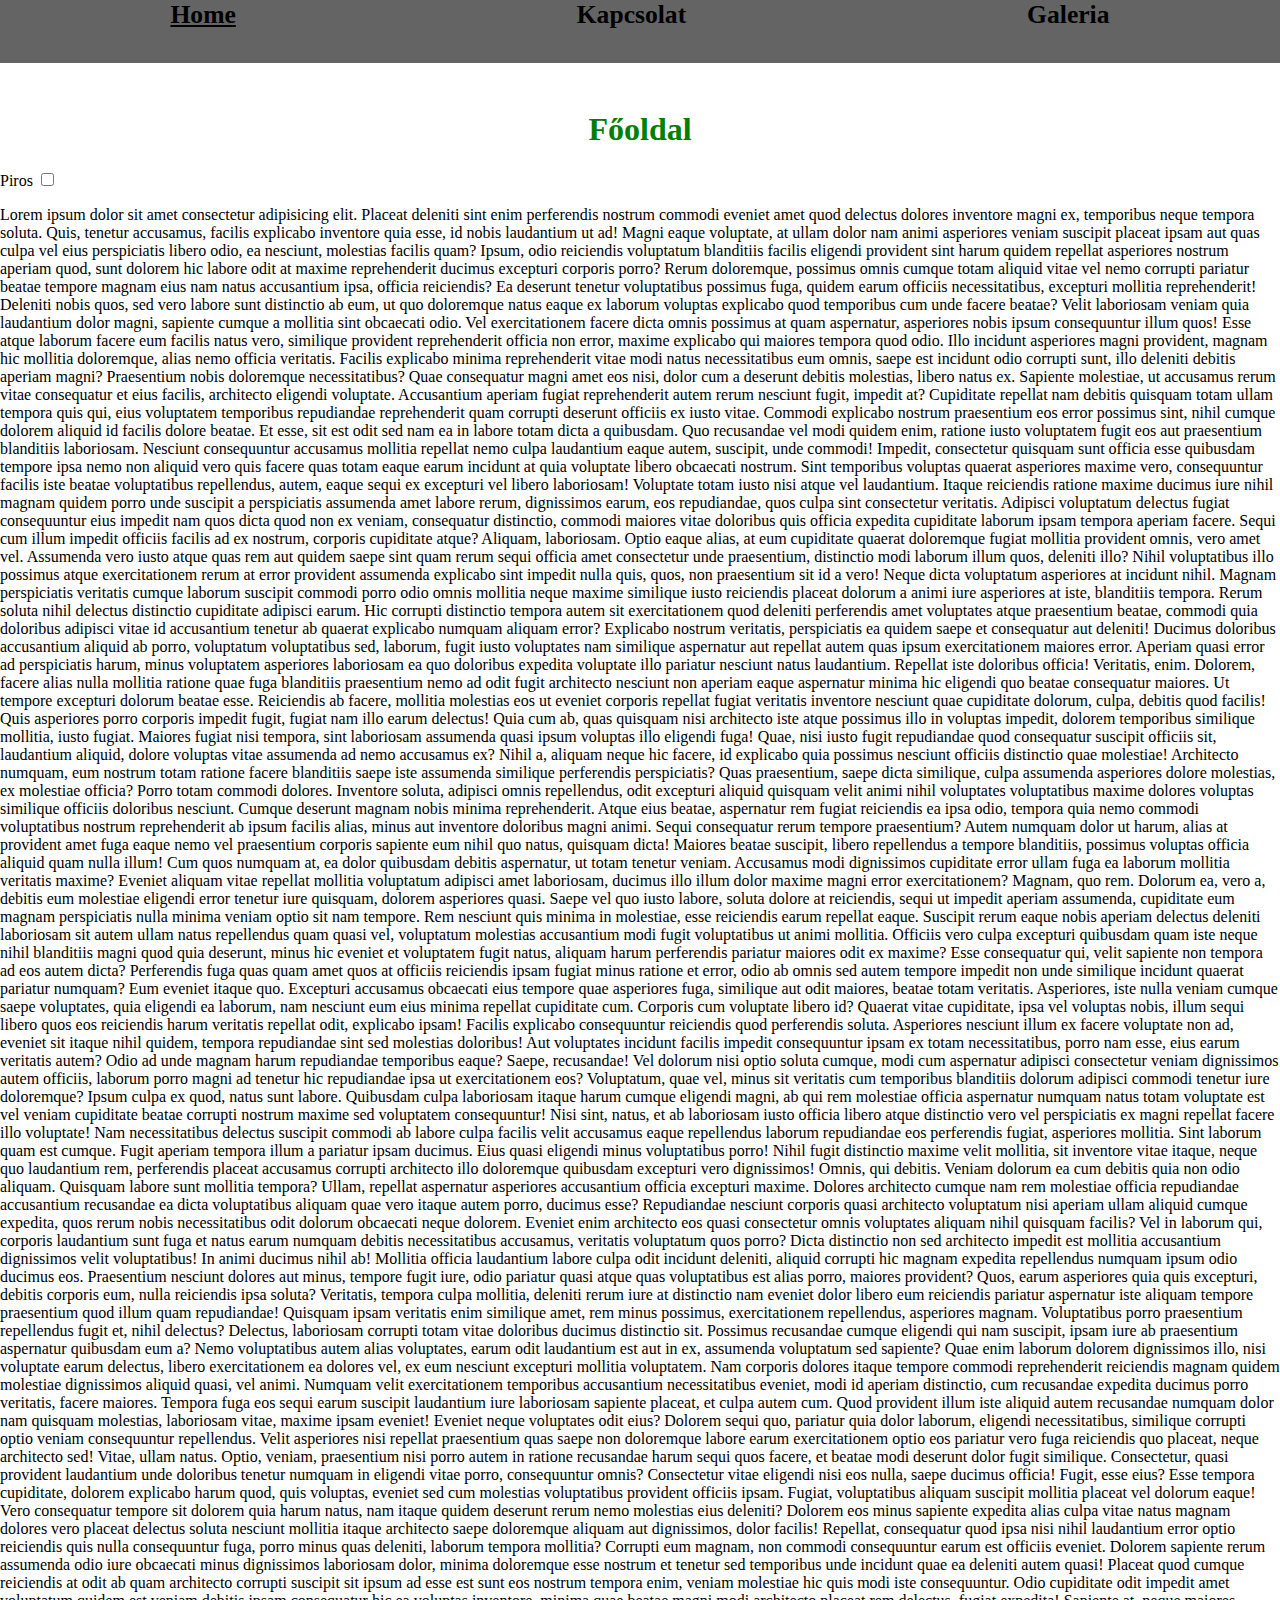
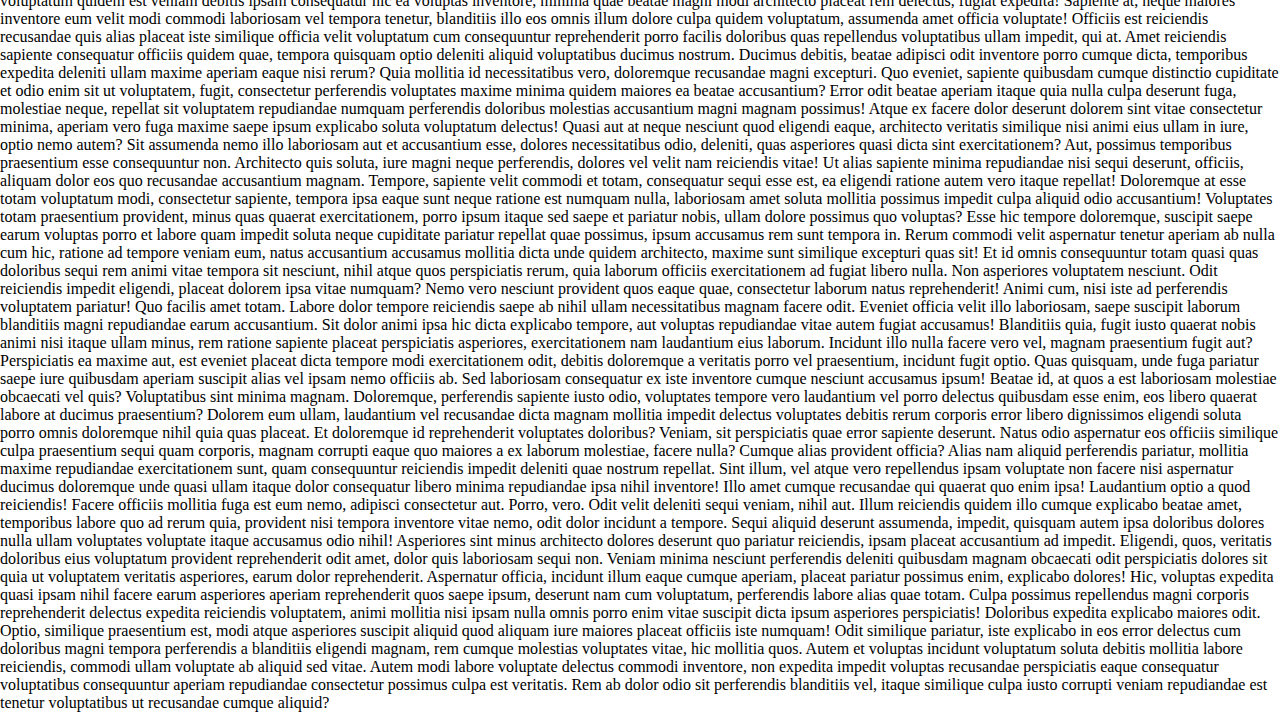
<file: index.html>
<!DOCTYPE html>
<html lang="hu">

<head>
  <meta charset="UTF-8" />
  <meta name="viewport" content="width=device-width, initial-scale=1.0" />
  <title>Home</title>
  <link rel="stylesheet"
    href="https://fonts.googleapis.com/css2?family=Material+Symbols+Outlined:opsz,wght,FILL,GRAD@24,400,0,0" />
  <link rel="stylesheet" href="style.css" />
</head>

<body>
  <header>
    <nav>
      <a class="active" title="NEM SZABAD!!!" href="index.html">Home</a>
      <a href="kapcsolat.html">Kapcsolat</a>
      <a href="galeria.html">Galeria</a>
    </nav>
    <span class="material-symbols-outlined" id="menu"> menu </span>
  </header>

  <br /><br /><br /><br /><br />
  <h1 style="text-align: center">Főoldal</h1>
  <label for="piros">Piros</label>
  <input type="checkbox" name="" id="piros" />
  <p>
    Lorem ipsum dolor sit amet consectetur adipisicing elit. Placeat deleniti sint enim perferendis nostrum commodi
    eveniet amet quod delectus dolores inventore magni ex, temporibus neque tempora soluta. Quis, tenetur accusamus,
    facilis explicabo inventore quia esse, id nobis laudantium ut ad! Magni eaque voluptate, at ullam dolor nam animi
    asperiores veniam suscipit placeat ipsam aut quas culpa vel eius perspiciatis libero odio, ea nesciunt, molestias
    facilis quam? Ipsum, odio reiciendis voluptatum blanditiis facilis eligendi provident sint harum quidem repellat
    asperiores nostrum aperiam quod, sunt dolorem hic labore odit at maxime reprehenderit ducimus excepturi corporis
    porro? Rerum doloremque, possimus omnis cumque totam aliquid vitae vel nemo corrupti pariatur beatae tempore magnam
    eius nam natus accusantium ipsa, officia reiciendis? Ea deserunt tenetur voluptatibus possimus fuga, quidem earum
    officiis necessitatibus, excepturi mollitia reprehenderit! Deleniti nobis quos, sed vero labore sunt distinctio ab
    eum, ut quo doloremque natus eaque ex laborum voluptas explicabo quod temporibus cum unde facere beatae? Velit
    laboriosam veniam quia laudantium dolor magni, sapiente cumque a mollitia sint obcaecati odio. Vel exercitationem
    facere dicta omnis possimus at quam aspernatur, asperiores nobis ipsum consequuntur illum quos! Esse atque laborum
    facere eum facilis natus vero, similique provident reprehenderit officia non error, maxime explicabo qui maiores
    tempora quod odio. Illo incidunt asperiores magni provident, magnam hic mollitia doloremque, alias nemo officia
    veritatis. Facilis explicabo minima reprehenderit vitae modi natus necessitatibus eum omnis, saepe est incidunt odio
    corrupti sunt, illo deleniti debitis aperiam magni? Praesentium nobis doloremque necessitatibus? Quae consequatur
    magni amet eos nisi, dolor cum a deserunt debitis molestias, libero natus ex. Sapiente molestiae, ut accusamus rerum
    vitae consequatur et eius facilis, architecto eligendi voluptate. Accusantium aperiam fugiat reprehenderit autem
    rerum nesciunt fugit, impedit at? Cupiditate repellat nam debitis quisquam totam ullam tempora quis qui, eius
    voluptatem temporibus repudiandae reprehenderit quam corrupti deserunt officiis ex iusto vitae. Commodi explicabo
    nostrum praesentium eos error possimus sint, nihil cumque dolorem aliquid id facilis dolore beatae. Et esse, sit est
    odit sed nam ea in labore totam dicta a quibusdam. Quo recusandae vel modi quidem enim, ratione iusto voluptatem
    fugit eos aut praesentium blanditiis laboriosam. Nesciunt consequuntur accusamus mollitia repellat nemo culpa
    laudantium eaque autem, suscipit, unde commodi! Impedit, consectetur quisquam sunt officia esse quibusdam tempore
    ipsa nemo non aliquid vero quis facere quas totam eaque earum incidunt at quia voluptate libero obcaecati nostrum.
    Sint temporibus voluptas quaerat asperiores maxime vero, consequuntur facilis iste beatae voluptatibus repellendus,
    autem, eaque sequi ex excepturi vel libero laboriosam! Voluptate totam iusto nisi atque vel laudantium. Itaque
    reiciendis ratione maxime ducimus iure nihil magnam quidem porro unde suscipit a perspiciatis assumenda amet labore
    rerum, dignissimos earum, eos repudiandae, quos culpa sint consectetur veritatis. Adipisci voluptatum delectus
    fugiat consequuntur eius impedit nam quos dicta quod non ex veniam, consequatur distinctio, commodi maiores vitae
    doloribus quis officia expedita cupiditate laborum ipsam tempora aperiam facere. Sequi cum illum impedit officiis
    facilis ad ex nostrum, corporis cupiditate atque? Aliquam, laboriosam. Optio eaque alias, at eum cupiditate quaerat
    doloremque fugiat mollitia provident omnis, vero amet vel. Assumenda vero iusto atque quas rem aut quidem saepe sint
    quam rerum sequi officia amet consectetur unde praesentium, distinctio modi laborum illum quos, deleniti illo? Nihil
    voluptatibus illo possimus atque exercitationem rerum at error provident assumenda explicabo sint impedit nulla
    quis, quos, non praesentium sit id a vero! Neque dicta voluptatum asperiores at incidunt nihil. Magnam perspiciatis
    veritatis cumque laborum suscipit commodi porro odio omnis mollitia neque maxime similique iusto reiciendis placeat
    dolorum a animi iure asperiores at iste, blanditiis tempora. Rerum soluta nihil delectus distinctio cupiditate
    adipisci earum. Hic corrupti distinctio tempora autem sit exercitationem quod deleniti perferendis amet voluptates
    atque praesentium beatae, commodi quia doloribus adipisci vitae id accusantium tenetur ab quaerat explicabo numquam
    aliquam error? Explicabo nostrum veritatis, perspiciatis ea quidem saepe et consequatur aut deleniti! Ducimus
    doloribus accusantium aliquid ab porro, voluptatum voluptatibus sed, laborum, fugit iusto voluptates nam similique
    aspernatur aut repellat autem quas ipsum exercitationem maiores error. Aperiam quasi error ad perspiciatis harum,
    minus voluptatem asperiores laboriosam ea quo doloribus expedita voluptate illo pariatur nesciunt natus laudantium.
    Repellat iste doloribus officia! Veritatis, enim. Dolorem, facere alias nulla mollitia ratione quae fuga blanditiis
    praesentium nemo ad odit fugit architecto nesciunt non aperiam eaque aspernatur minima hic eligendi quo beatae
    consequatur maiores. Ut tempore excepturi dolorum beatae esse. Reiciendis ab facere, mollitia molestias eos ut
    eveniet corporis repellat fugiat veritatis inventore nesciunt quae cupiditate dolorum, culpa, debitis quod facilis!
    Quis asperiores porro corporis impedit fugit, fugiat nam illo earum delectus! Quia cum ab, quas quisquam nisi
    architecto iste atque possimus illo in voluptas impedit, dolorem temporibus similique mollitia, iusto fugiat.
    Maiores fugiat nisi tempora, sint laboriosam assumenda quasi ipsum voluptas illo eligendi fuga! Quae, nisi iusto
    fugit repudiandae quod consequatur suscipit officiis sit, laudantium aliquid, dolore voluptas vitae assumenda ad
    nemo accusamus ex? Nihil a, aliquam neque hic facere, id explicabo quia possimus nesciunt officiis distinctio quae
    molestiae! Architecto numquam, eum nostrum totam ratione facere blanditiis saepe iste assumenda similique
    perferendis perspiciatis? Quas praesentium, saepe dicta similique, culpa assumenda asperiores dolore molestias, ex
    molestiae officia? Porro totam commodi dolores. Inventore soluta, adipisci omnis repellendus, odit excepturi aliquid
    quisquam velit animi nihil voluptates voluptatibus maxime dolores voluptas similique officiis doloribus nesciunt.
    Cumque deserunt magnam nobis minima reprehenderit. Atque eius beatae, aspernatur rem fugiat reiciendis ea ipsa odio,
    tempora quia nemo commodi voluptatibus nostrum reprehenderit ab ipsum facilis alias, minus aut inventore doloribus
    magni animi. Sequi consequatur rerum tempore praesentium? Autem numquam dolor ut harum, alias at provident amet fuga
    eaque nemo vel praesentium corporis sapiente eum nihil quo natus, quisquam dicta! Maiores beatae suscipit, libero
    repellendus a tempore blanditiis, possimus voluptas officia aliquid quam nulla illum! Cum quos numquam at, ea dolor
    quibusdam debitis aspernatur, ut totam tenetur veniam. Accusamus modi dignissimos cupiditate error ullam fuga ea
    laborum mollitia veritatis maxime? Eveniet aliquam vitae repellat mollitia voluptatum adipisci amet laboriosam,
    ducimus illo illum dolor maxime magni error exercitationem? Magnam, quo rem. Dolorum ea, vero a, debitis eum
    molestiae eligendi error tenetur iure quisquam, dolorem asperiores quasi. Saepe vel quo iusto labore, soluta dolore
    at reiciendis, sequi ut impedit aperiam assumenda, cupiditate eum magnam perspiciatis nulla minima veniam optio sit
    nam tempore. Rem nesciunt quis minima in molestiae, esse reiciendis earum repellat eaque. Suscipit rerum eaque nobis
    aperiam delectus deleniti laboriosam sit autem ullam natus repellendus quam quasi vel, voluptatum molestias
    accusantium modi fugit voluptatibus ut animi mollitia. Officiis vero culpa excepturi quibusdam quam iste neque nihil
    blanditiis magni quod quia deserunt, minus hic eveniet et voluptatem fugit natus, aliquam harum perferendis pariatur
    maiores odit ex maxime? Esse consequatur qui, velit sapiente non tempora ad eos autem dicta? Perferendis fuga quas
    quam amet quos at officiis reiciendis ipsam fugiat minus ratione et error, odio ab omnis sed autem tempore impedit
    non unde similique incidunt quaerat pariatur numquam? Eum eveniet itaque quo. Excepturi accusamus obcaecati eius
    tempore quae asperiores fuga, similique aut odit maiores, beatae totam veritatis. Asperiores, iste nulla veniam
    cumque saepe voluptates, quia eligendi ea laborum, nam nesciunt eum eius minima repellat cupiditate cum. Corporis
    cum voluptate libero id? Quaerat vitae cupiditate, ipsa vel voluptas nobis, illum sequi libero quos eos reiciendis
    harum veritatis repellat odit, explicabo ipsam! Facilis explicabo consequuntur reiciendis quod perferendis soluta.
    Asperiores nesciunt illum ex facere voluptate non ad, eveniet sit itaque nihil quidem, tempora repudiandae sint sed
    molestias doloribus! Aut voluptates incidunt facilis impedit consequuntur ipsam ex totam necessitatibus, porro nam
    esse, eius earum veritatis autem? Odio ad unde magnam harum repudiandae temporibus eaque? Saepe, recusandae! Vel
    dolorum nisi optio soluta cumque, modi cum aspernatur adipisci consectetur veniam dignissimos autem officiis,
    laborum porro magni ad tenetur hic repudiandae ipsa ut exercitationem eos? Voluptatum, quae vel, minus sit veritatis
    cum temporibus blanditiis dolorum adipisci commodi tenetur iure doloremque? Ipsum culpa ex quod, natus sunt labore.
    Quibusdam culpa laboriosam itaque harum cumque eligendi magni, ab qui rem molestiae officia aspernatur numquam natus
    totam voluptate est vel veniam cupiditate beatae corrupti nostrum maxime sed voluptatem consequuntur! Nisi sint,
    natus, et ab laboriosam iusto officia libero atque distinctio vero vel perspiciatis ex magni repellat facere illo
    voluptate! Nam necessitatibus delectus suscipit commodi ab labore culpa facilis velit accusamus eaque repellendus
    laborum repudiandae eos perferendis fugiat, asperiores mollitia. Sint laborum quam est cumque. Fugit aperiam tempora
    illum a pariatur ipsam ducimus. Eius quasi eligendi minus voluptatibus porro! Nihil fugit distinctio maxime velit
    mollitia, sit inventore vitae itaque, neque quo laudantium rem, perferendis placeat accusamus corrupti architecto
    illo doloremque quibusdam excepturi vero dignissimos! Omnis, qui debitis. Veniam dolorum ea cum debitis quia non
    odio aliquam. Quisquam labore sunt mollitia tempora? Ullam, repellat aspernatur asperiores accusantium officia
    excepturi maxime. Dolores architecto cumque nam rem molestiae officia repudiandae accusantium recusandae ea dicta
    voluptatibus aliquam quae vero itaque autem porro, ducimus esse? Repudiandae nesciunt corporis quasi architecto
    voluptatum nisi aperiam ullam aliquid cumque expedita, quos rerum nobis necessitatibus odit dolorum obcaecati neque
    dolorem. Eveniet enim architecto eos quasi consectetur omnis voluptates aliquam nihil quisquam facilis? Vel in
    laborum qui, corporis laudantium sunt fuga et natus earum numquam debitis necessitatibus accusamus, veritatis
    voluptatum quos porro? Dicta distinctio non sed architecto impedit est mollitia accusantium dignissimos velit
    voluptatibus! In animi ducimus nihil ab! Mollitia officia laudantium labore culpa odit incidunt deleniti, aliquid
    corrupti hic magnam expedita repellendus numquam ipsum odio ducimus eos. Praesentium nesciunt dolores aut minus,
    tempore fugit iure, odio pariatur quasi atque quas voluptatibus est alias porro, maiores provident? Quos, earum
    asperiores quia quis excepturi, debitis corporis eum, nulla reiciendis ipsa soluta? Veritatis, tempora culpa
    mollitia, deleniti rerum iure at distinctio nam eveniet dolor libero eum reiciendis pariatur aspernatur iste aliquam
    tempore praesentium quod illum quam repudiandae! Quisquam ipsam veritatis enim similique amet, rem minus possimus,
    exercitationem repellendus, asperiores magnam. Voluptatibus porro praesentium repellendus fugit et, nihil delectus?
    Delectus, laboriosam corrupti totam vitae doloribus ducimus distinctio sit. Possimus recusandae cumque eligendi qui
    nam suscipit, ipsam iure ab praesentium aspernatur quibusdam eum a? Nemo voluptatibus autem alias voluptates, earum
    odit laudantium est aut in ex, assumenda voluptatum sed sapiente? Quae enim laborum dolorem dignissimos illo, nisi
    voluptate earum delectus, libero exercitationem ea dolores vel, ex eum nesciunt excepturi mollitia voluptatem. Nam
    corporis dolores itaque tempore commodi reprehenderit reiciendis magnam quidem molestiae dignissimos aliquid quasi,
    vel animi. Numquam velit exercitationem temporibus accusantium necessitatibus eveniet, modi id aperiam distinctio,
    cum recusandae expedita ducimus porro veritatis, facere maiores. Tempora fuga eos sequi earum suscipit laudantium
    iure laboriosam sapiente placeat, et culpa autem cum. Quod provident illum iste aliquid autem recusandae numquam
    dolor nam quisquam molestias, laboriosam vitae, maxime ipsam eveniet! Eveniet neque voluptates odit eius? Dolorem
    sequi quo, pariatur quia dolor laborum, eligendi necessitatibus, similique corrupti optio veniam consequuntur
    repellendus. Velit asperiores nisi repellat praesentium quas saepe non doloremque labore earum exercitationem optio
    eos pariatur vero fuga reiciendis quo placeat, neque architecto sed! Vitae, ullam natus. Optio, veniam, praesentium
    nisi porro autem in ratione recusandae harum sequi quos facere, et beatae modi deserunt dolor fugit similique.
    Consectetur, quasi provident laudantium unde doloribus tenetur numquam in eligendi vitae porro, consequuntur omnis?
    Consectetur vitae eligendi nisi eos nulla, saepe ducimus officia! Fugit, esse eius? Esse tempora cupiditate, dolorem
    explicabo harum quod, quis voluptas, eveniet sed cum molestias voluptatibus provident officiis ipsam. Fugiat,
    voluptatibus aliquam suscipit mollitia placeat vel dolorum eaque! Vero consequatur tempore sit dolorem quia harum
    natus, nam itaque quidem deserunt rerum nemo molestias eius deleniti? Dolorem eos minus sapiente expedita alias
    culpa vitae natus magnam dolores vero placeat delectus soluta nesciunt mollitia itaque architecto saepe doloremque
    aliquam aut dignissimos, dolor facilis! Repellat, consequatur quod ipsa nisi nihil laudantium error optio reiciendis
    quis nulla consequuntur fuga, porro minus quas deleniti, laborum tempora mollitia? Corrupti eum magnam, non commodi
    consequuntur earum est officiis eveniet. Dolorem sapiente rerum assumenda odio iure obcaecati minus dignissimos
    laboriosam dolor, minima doloremque esse nostrum et tenetur sed temporibus unde incidunt quae ea deleniti autem
    quasi! Placeat quod cumque reiciendis at odit ab quam architecto corrupti suscipit sit ipsum ad esse est sunt eos
    nostrum tempora enim, veniam molestiae hic quis modi iste consequuntur. Odio cupiditate odit impedit amet voluptatum
    quidem est veniam debitis ipsam consequatur hic ea voluptas inventore, minima quae beatae magni modi architecto
    placeat rem delectus, fugiat expedita! Sapiente at, neque maiores inventore eum velit modi commodi laboriosam vel
    tempora tenetur, blanditiis illo eos omnis illum dolore culpa quidem voluptatum, assumenda amet officia voluptate!
    Officiis est reiciendis recusandae quis alias placeat iste similique officia velit voluptatum cum consequuntur
    reprehenderit porro facilis doloribus quas repellendus voluptatibus ullam impedit, qui at. Amet reiciendis sapiente
    consequatur officiis quidem quae, tempora quisquam optio deleniti aliquid voluptatibus ducimus nostrum. Ducimus
    debitis, beatae adipisci odit inventore porro cumque dicta, temporibus expedita deleniti ullam maxime aperiam eaque
    nisi rerum? Quia mollitia id necessitatibus vero, doloremque recusandae magni excepturi. Quo eveniet, sapiente
    quibusdam cumque distinctio cupiditate et odio enim sit ut voluptatem, fugit, consectetur perferendis voluptates
    maxime minima quidem maiores ea beatae accusantium? Error odit beatae aperiam itaque quia nulla culpa deserunt fuga,
    molestiae neque, repellat sit voluptatem repudiandae numquam perferendis doloribus molestias accusantium magni
    magnam possimus! Atque ex facere dolor deserunt dolorem sint vitae consectetur minima, aperiam vero fuga maxime
    saepe ipsum explicabo soluta voluptatum delectus! Quasi aut at neque nesciunt quod eligendi eaque, architecto
    veritatis similique nisi animi eius ullam in iure, optio nemo autem? Sit assumenda nemo illo laboriosam aut et
    accusantium esse, dolores necessitatibus odio, deleniti, quas asperiores quasi dicta sint exercitationem? Aut,
    possimus temporibus praesentium esse consequuntur non. Architecto quis soluta, iure magni neque perferendis, dolores
    vel velit nam reiciendis vitae! Ut alias sapiente minima repudiandae nisi sequi deserunt, officiis, aliquam dolor
    eos quo recusandae accusantium magnam. Tempore, sapiente velit commodi et totam, consequatur sequi esse est, ea
    eligendi ratione autem vero itaque repellat! Doloremque at esse totam voluptatum modi, consectetur sapiente, tempora
    ipsa eaque sunt neque ratione est numquam nulla, laboriosam amet soluta mollitia possimus impedit culpa aliquid odio
    accusantium! Voluptates totam praesentium provident, minus quas quaerat exercitationem, porro ipsum itaque sed saepe
    et pariatur nobis, ullam dolore possimus quo voluptas? Esse hic tempore doloremque, suscipit saepe earum voluptas
    porro et labore quam impedit soluta neque cupiditate pariatur repellat quae possimus, ipsum accusamus rem sunt
    tempora in. Rerum commodi velit aspernatur tenetur aperiam ab nulla cum hic, ratione ad tempore veniam eum, natus
    accusantium accusamus mollitia dicta unde quidem architecto, maxime sunt similique excepturi quas sit! Et id omnis
    consequuntur totam quasi quas doloribus sequi rem animi vitae tempora sit nesciunt, nihil atque quos perspiciatis
    rerum, quia laborum officiis exercitationem ad fugiat libero nulla. Non asperiores voluptatem nesciunt. Odit
    reiciendis impedit eligendi, placeat dolorem ipsa vitae numquam? Nemo vero nesciunt provident quos eaque quae,
    consectetur laborum natus reprehenderit! Animi cum, nisi iste ad perferendis voluptatem pariatur! Quo facilis amet
    totam. Labore dolor tempore reiciendis saepe ab nihil ullam necessitatibus magnam facere odit. Eveniet officia velit
    illo laboriosam, saepe suscipit laborum blanditiis magni repudiandae earum accusantium. Sit dolor animi ipsa hic
    dicta explicabo tempore, aut voluptas repudiandae vitae autem fugiat accusamus! Blanditiis quia, fugit iusto quaerat
    nobis animi nisi itaque ullam minus, rem ratione sapiente placeat perspiciatis asperiores, exercitationem nam
    laudantium eius laborum. Incidunt illo nulla facere vero vel, magnam praesentium fugit aut? Perspiciatis ea maxime
    aut, est eveniet placeat dicta tempore modi exercitationem odit, debitis doloremque a veritatis porro vel
    praesentium, incidunt fugit optio. Quas quisquam, unde fuga pariatur saepe iure quibusdam aperiam suscipit alias vel
    ipsam nemo officiis ab. Sed laboriosam consequatur ex iste inventore cumque nesciunt accusamus ipsum! Beatae id, at
    quos a est laboriosam molestiae obcaecati vel quis? Voluptatibus sint minima magnam. Doloremque, perferendis
    sapiente iusto odio, voluptates tempore vero laudantium vel porro delectus quibusdam esse enim, eos libero quaerat
    labore at ducimus praesentium? Dolorem eum ullam, laudantium vel recusandae dicta magnam mollitia impedit delectus
    voluptates debitis rerum corporis error libero dignissimos eligendi soluta porro omnis doloremque nihil quia quas
    placeat. Et doloremque id reprehenderit voluptates doloribus? Veniam, sit perspiciatis quae error sapiente deserunt.
    Natus odio aspernatur eos officiis similique culpa praesentium sequi quam corporis, magnam corrupti eaque quo
    maiores a ex laborum molestiae, facere nulla? Cumque alias provident officia? Alias nam aliquid perferendis
    pariatur, mollitia maxime repudiandae exercitationem sunt, quam consequuntur reiciendis impedit deleniti quae
    nostrum repellat. Sint illum, vel atque vero repellendus ipsam voluptate non facere nisi aspernatur ducimus
    doloremque unde quasi ullam itaque dolor consequatur libero minima repudiandae ipsa nihil inventore! Illo amet
    cumque recusandae qui quaerat quo enim ipsa! Laudantium optio a quod reiciendis! Facere officiis mollitia fuga est
    eum nemo, adipisci consectetur aut. Porro, vero. Odit velit deleniti sequi veniam, nihil aut. Illum reiciendis
    quidem illo cumque explicabo beatae amet, temporibus labore quo ad rerum quia, provident nisi tempora inventore
    vitae nemo, odit dolor incidunt a tempore. Sequi aliquid deserunt assumenda, impedit, quisquam autem ipsa doloribus
    dolores nulla ullam voluptates voluptate itaque accusamus odio nihil! Asperiores sint minus architecto dolores
    deserunt quo pariatur reiciendis, ipsam placeat accusantium ad impedit. Eligendi, quos, veritatis doloribus eius
    voluptatum provident reprehenderit odit amet, dolor quis laboriosam sequi non. Veniam minima nesciunt perferendis
    deleniti quibusdam magnam obcaecati odit perspiciatis dolores sit quia ut voluptatem veritatis asperiores, earum
    dolor reprehenderit. Aspernatur officia, incidunt illum eaque cumque aperiam, placeat pariatur possimus enim,
    explicabo dolores! Hic, voluptas expedita quasi ipsam nihil facere earum asperiores aperiam reprehenderit quos saepe
    ipsum, deserunt nam cum voluptatum, perferendis labore alias quae totam. Culpa possimus repellendus magni corporis
    reprehenderit delectus expedita reiciendis voluptatem, animi mollitia nisi ipsam nulla omnis porro enim vitae
    suscipit dicta ipsum asperiores perspiciatis! Doloribus expedita explicabo maiores odit. Optio, similique
    praesentium est, modi atque asperiores suscipit aliquid quod aliquam iure maiores placeat officiis iste numquam!
    Odit similique pariatur, iste explicabo in eos error delectus cum doloribus magni tempora perferendis a blanditiis
    eligendi magnam, rem cumque molestias voluptates vitae, hic mollitia quos. Autem et voluptas incidunt voluptatum
    soluta debitis mollitia labore reiciendis, commodi ullam voluptate ab aliquid sed vitae. Autem modi labore voluptate
    delectus commodi inventore, non expedita impedit voluptas recusandae perspiciatis eaque consequatur voluptatibus
    consequuntur aperiam repudiandae consectetur possimus culpa est veritatis. Rem ab dolor odio sit perferendis
    blanditiis vel, itaque similique culpa iusto corrupti veniam repudiandae est tenetur voluptatibus ut recusandae
    cumque aliquid?
  </p>
</body>

</html>
</file>
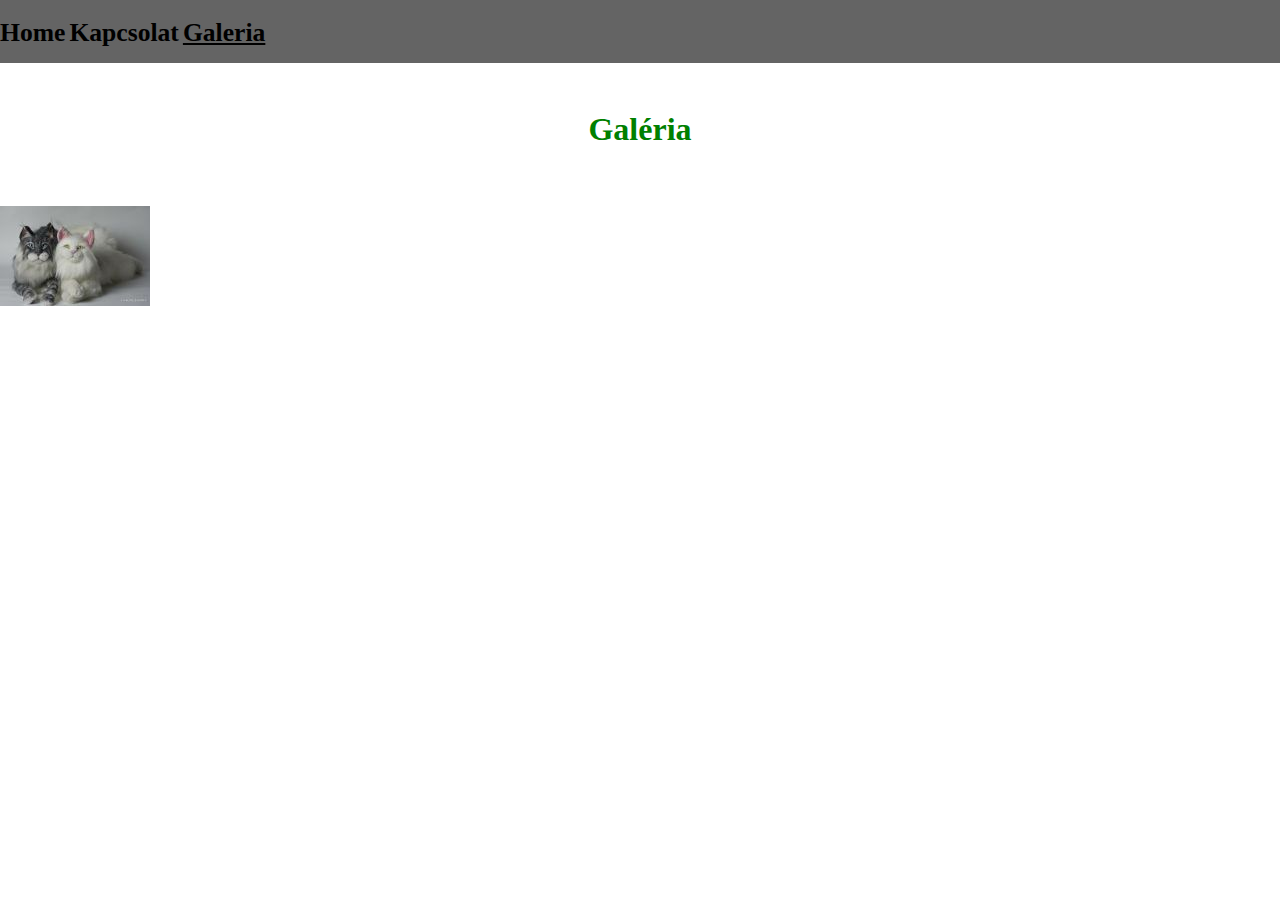
<file: galeria.html>
<!DOCTYPE html>
<html lang="hu">
  <head>
    <meta charset="UTF-8" />
    <meta name="viewport" content="width=device-width, initial-scale=1.0" />
    <title>Galeria</title>
    <link rel="stylesheet" href="https://fonts.googleapis.com/css2?family=Material+Symbols+Outlined:opsz,wght,FILL,GRAD@24,400,0,0" />
    <link rel="stylesheet" href="style.css" />
  </head>
  <body>
    <header>
      <br />
      <a href="index.html">Home</a>
      <a href="kapcsolat.html">Kapcsolat</a>
      <a class="active" href="galeria.html" title="NEM SZABAD!!!">Galeria</a>
      <span class="material-symbols-outlined" id="menu"> menu </span>
    </header>

    <br /><br /><br /><br /><br />
    <h1 style="text-align: center">Galéria</h1>
    <br /><br />
    <img src="images/cica1_150.jpg" alt="cica1_150" />
  </body>
</html>
</file>
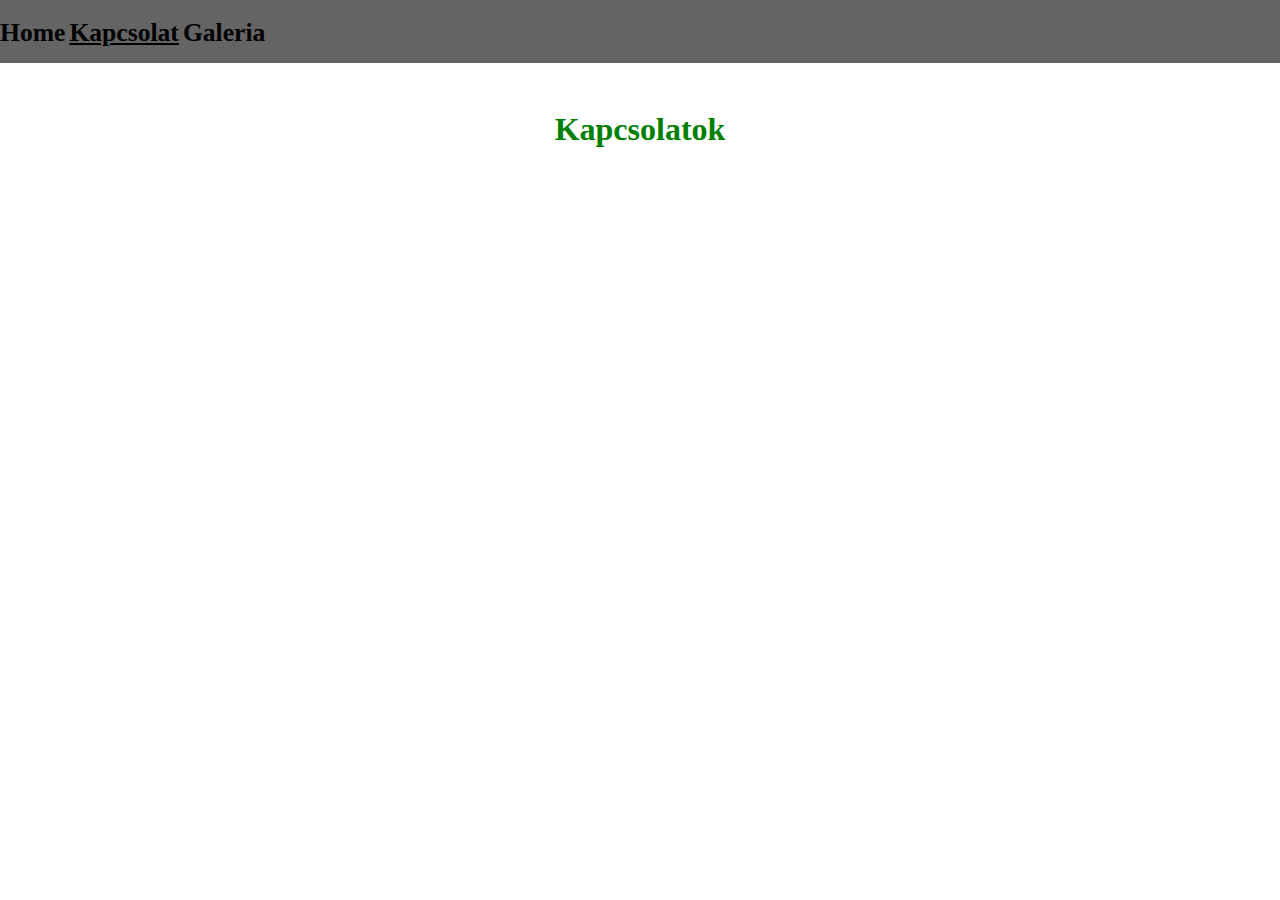
<file: kapcsolat.html>
<!DOCTYPE html>
<html lang="hu">
  <head>
    <meta charset="UTF-8" />
    <meta name="viewport" content="width=device-width, initial-scale=1.0" />
    <title>Kapcsolat</title>

    <link rel="stylesheet" href="https://fonts.googleapis.com/css2?family=Material+Symbols+Outlined:opsz,wght,FILL,GRAD@24,400,0,0" />
    <link rel="stylesheet" href="style.css" />
  </head>
  <body>
    <header>
      <br />
      <a href="index.html">Home</a>
      <a class="active" title="NEM SZABAD!!!" href="kapcsolat.html">Kapcsolat</a>
      <a href="galeria.html">Galeria</a>
      <span class="material-symbols-outlined" id="menu"> menu </span>
    </header>
    <br /><br /><br /><br /><br />
    <h1 style="text-align: center">Kapcsolatok</h1>
  </body>
</html>
</file>
<file: style.css>
:root {
  --var: green;
  --nav-display: flex;
  --menu: none;
}

html,
body {
  padding: 0;
  margin: 0;
}
header {
  position: fixed;
  /* width: 103%; */
  height: 7%;
  background-color: rgba(100, 100, 100, 80);
  width: 100%;
  /* margin-left: -3%;
  margin-top: -0.5%; */
}
header a {
  /* width: 12%;
  display: inline;
  margin-right: 13%;
  margin-left: 13%;
  cursor: pointer; */
  text-decoration: none;
  color: black;
  font-size: 1.6em;
  font-weight: bold;
}
nav {
  display: var(--nav-display);
  justify-content: space-around;
  text-align: center;
}
h1 {
  color: var(--var);
}
#menu {
  display: var(--menu);
}
a:visited {
  color: black;
}
a:hover {
  color: darkgray;
}
.active {
  text-decoration: underline;
  cursor: not-allowed;
}
.active:hover {
  color: black;
}
body:has(#piros:checked) {
  --var: red;
}

@media only screen and (max-width: 600px) {
  nav {
    flex-direction: column;
    
  }
  header a {
    color: red;
  }
  :root {
    --menu: block;
    --nav-display: none;
  }
}
</file>
